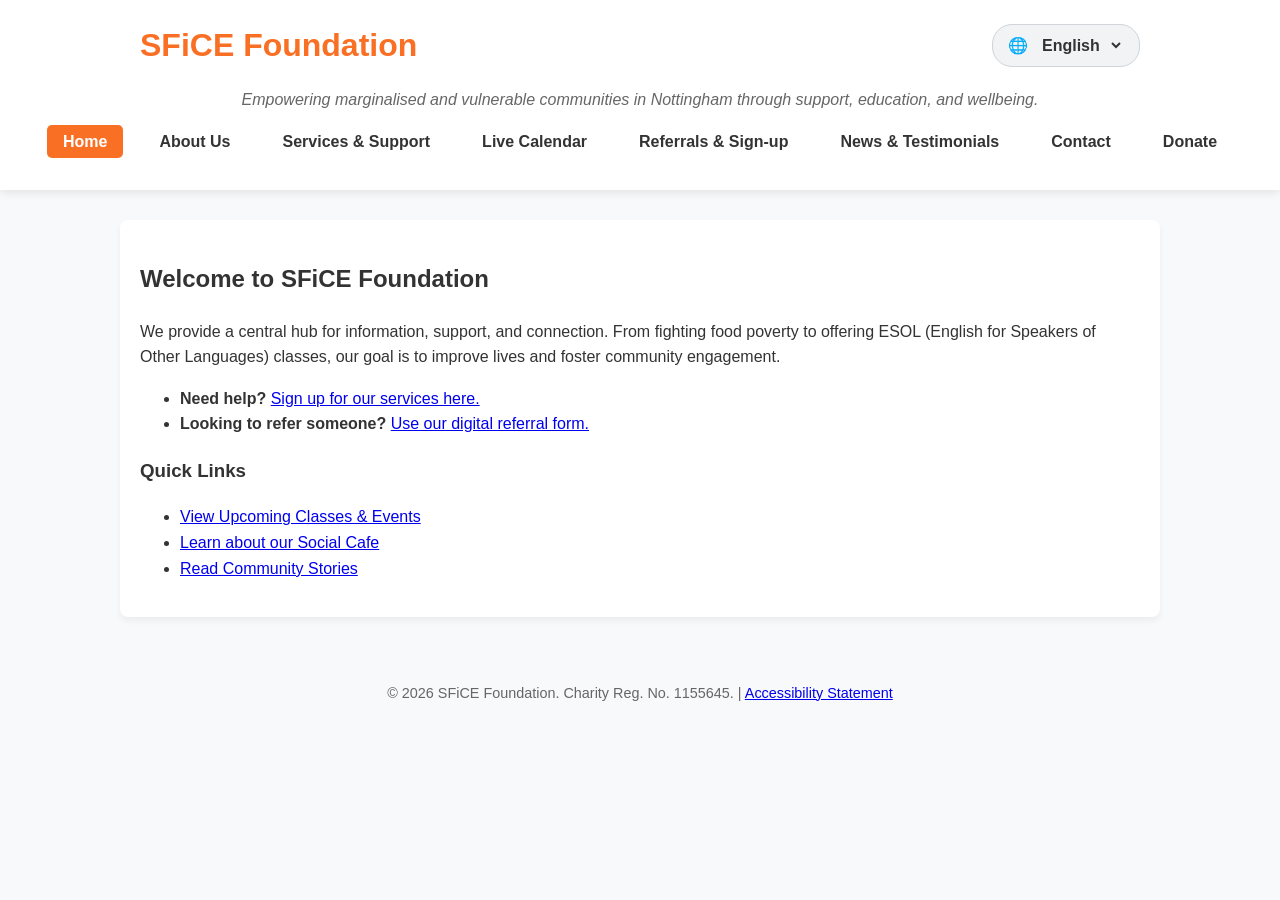
<file: Sfice/index.html>
<!DOCTYPE html>
<html lang="en">
<head>
    <meta charset="UTF-8">
    <meta name="viewport" content="width=device-width, initial-scale=1.0">
    <title>SFiCE Foundation - Supporting Nottingham Communities</title>

    <link rel="stylesheet" href="style.css">

</head>
<body>
    <header>
        <div class="header-top">
            <h1>SFiCE Foundation</h1>
            
            <div class="custom-translate-wrapper">
                <span>🌐</span>
                <select id="customLanguageSelect" onchange="translatePage(this.value)">
                    <option value="en">English</option>
                    <option value="es">Español</option>
                    <option value="ur">اردو</option>
                    <option value="pl">Polski</option>
                    <option value="ar">العربية</option>
                    <option value="fr">Français</option>
                </select>
            </div>
        </div>
        
        <p class="tagline">Empowering marginalised and vulnerable communities in Nottingham through support, education, and wellbeing.</p>
        
        <nav aria-label="Main Navigation">
            <ul>
                <li><a href="index.html" aria-current="page">Home</a></li>
                <li><a href="about.html">About Us</a></li>
                <li><a href="projects.html">Services & Support</a></li>
                <li><a href="calendar.html">Live Calendar</a></li>
                <li><a href="referral.html">Referrals & Sign-up</a></li>
                <li><a href="blog.html">News & Testimonials</a></li>
                <li><a href="contact.html">Contact</a></li>
                <li><a href="donate.html">Donate</a></li>
            </ul>
        </nav>
    </header>
    
    <main>
        <section>
            <h2>Welcome to SFiCE Foundation</h2>
            <p>We provide a central hub for information, support, and connection. From fighting food poverty to offering ESOL (English for Speakers of Other Languages) classes, our goal is to improve lives and foster community engagement.</p>
            <ul>
                <li><strong>Need help?</strong> <a href="referral.html">Sign up for our services here.</a></li>
                <li><strong>Looking to refer someone?</strong> <a href="referral.html">Use our digital referral form.</a></li>
            </ul>
        </section>
        
        <section>
            <h3>Quick Links</h3>
            <ul>
                <li><a href="calendar.html">View Upcoming Classes & Events</a></li>
                <li><a href="projects.html">Learn about our Social Cafe</a></li>
                <li><a href="blog.html">Read Community Stories</a></li>
            </ul>
        </section>
    </main>
    
    <footer>
        <p>&copy; 2026 SFiCE Foundation. Charity Reg. No. 1155645. | <a href="#accessibility">Accessibility Statement</a></p>
    </footer>

    <div id="google_translate_element"></div>

    <script src="translate.js"></script>
    <script type="text/javascript" src="https://translate.google.com/translate_a/element.js?cb=googleTranslateElementInit"></script>
</body>
</html>
</file>
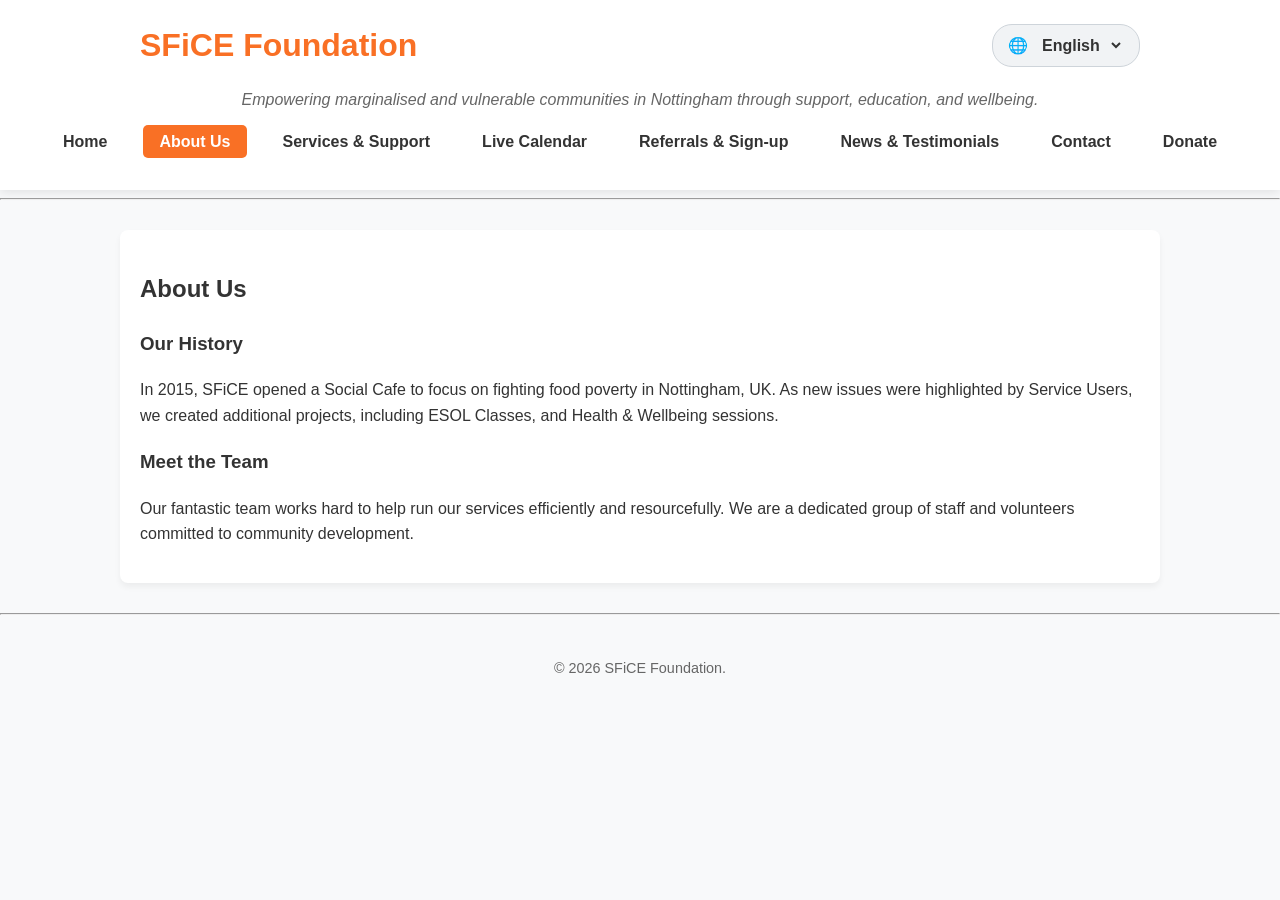
<file: Sfice/about.html>
<!DOCTYPE html>
<html lang="en">
<head>
    <meta charset="UTF-8">
    <meta name="viewport" content="width=device-width, initial-scale=1.0">
    <title>About - SFiCE Foundation</title>

    <link rel="stylesheet" href="style.css">

</head>
<body>
    <header>
        <div class="header-top">
            <h1>SFiCE Foundation</h1>
            
            <div class="custom-translate-wrapper">
                <span>🌐</span>
                <select id="customLanguageSelect" onchange="translatePage(this.value)">
                    <option value="en">English</option>
                    <option value="es">Español</option>
                    <option value="ur">اردو</option>
                    <option value="pl">Polski</option>
                    <option value="ar">العربية</option>
                    <option value="fr">Français</option>
                </select>
            </div>
        </div>
        
        <p class="tagline">Empowering marginalised and vulnerable communities in Nottingham through support, education, and wellbeing.</p>
        
        <nav aria-label="Main Navigation">
            <ul>
                <li><a href="index.html" >Home</a></li>
                <li><a href="about.html" aria-current="page">About Us</a></li>
                <li><a href="projects.html">Services & Support</a></li>
                <li><a href="calendar.html">Live Calendar</a></li>
                <li><a href="referral.html">Referrals & Sign-up</a></li>
                <li><a href="blog.html">News & Testimonials</a></li>
                <li><a href="contact.html">Contact</a></li>
                <li><a href="donate.html">Donate</a></li>
            </ul>
        </nav>
    </header>
    <hr>
    <main>
        <h2>About Us</h2>
        <section>
            <h3>Our History</h3>
            <p>In 2015, SFiCE opened a Social Cafe to focus on fighting food poverty in Nottingham, UK. As new issues were highlighted by Service Users, we created additional projects, including ESOL Classes, and Health & Wellbeing sessions.</p>
        </section>
        <section>
            <h3>Meet the Team</h3>
            <p>Our fantastic team works hard to help run our services efficiently and resourcefully. We are a dedicated group of staff and volunteers committed to community development.</p>
        </section>
    </main>
    <hr>
    <footer>
        <p>&copy; 2026 SFiCE Foundation.</p>
    </footer>

    <div id="google_translate_element"></div>

    <script src="translate.js"></script>
    <script type="text/javascript" src="https://translate.google.com/translate_a/element.js?cb=googleTranslateElementInit"></script>
</body>
</html>
</file>
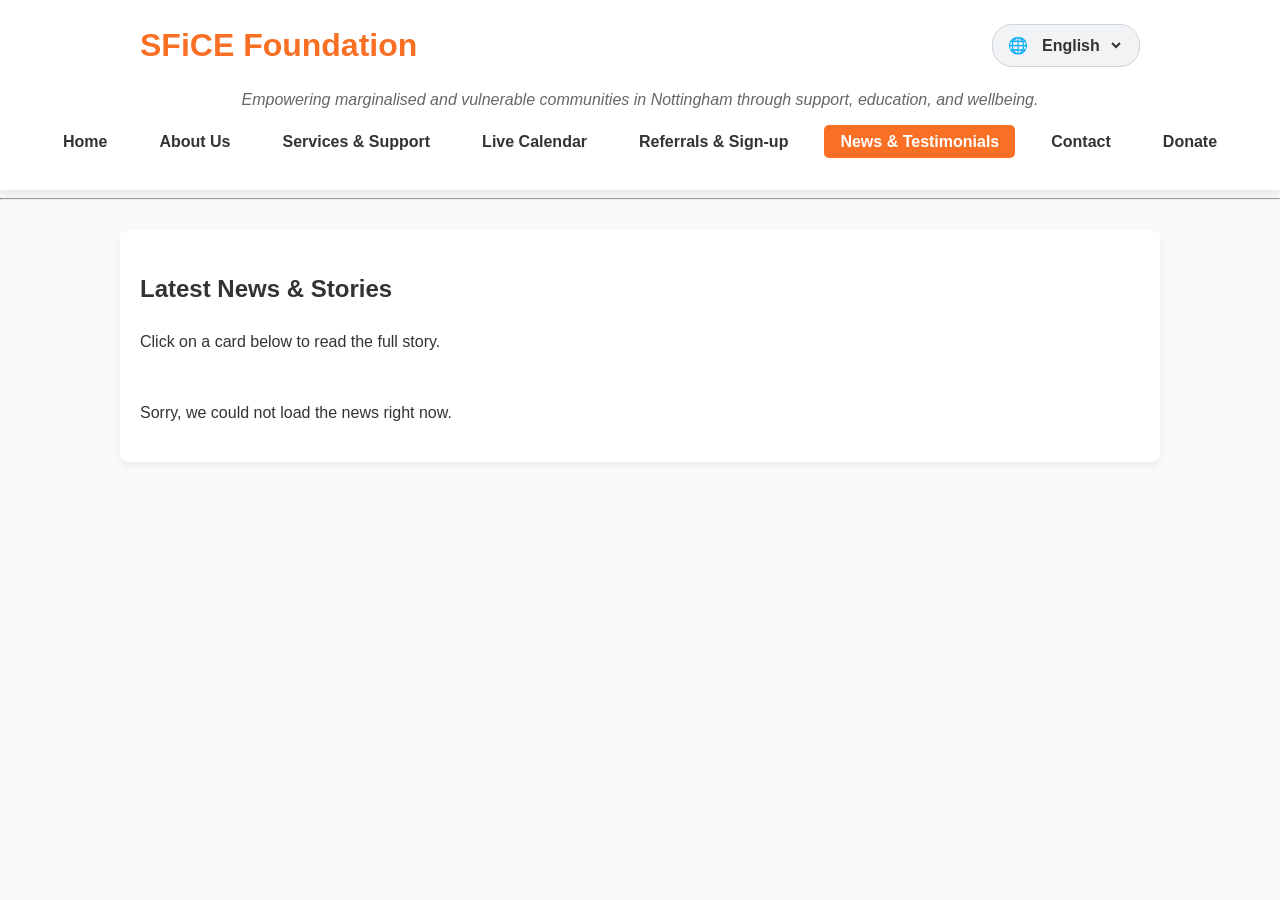
<file: Sfice/blog.html>
<!DOCTYPE html>
<html lang="en">
<head>
    <meta charset="UTF-8">
    <title>News & Testimonials - SFiCE Foundation</title>
    <link rel="stylesheet" href="style.css">
    <style>
        /* General Modern Styling */
        /*body { font-family: 'Segoe UI', Tahoma, Geneva, Verdana, sans-serif; color: #333; line-height: 1.6; }
        header, main, footer { max-width: 1000px; margin: auto; padding: 20px; } */
        
        /* Grid for the Blog Cards */
        .blog-grid {
            display: grid;
            grid-template-columns: repeat(auto-fill, minmax(250px, 1fr));
            gap: 20px;
            margin-top: 30px;
        }
        
        /* Individual Blog Card */
        .blog-card {
            background: #fff;
            border: 1px solid #e0e0e0;
            border-radius: 8px;
            padding: 20px;
            box-shadow: 0 4px 6px rgba(0,0,0,0.05);
            cursor: pointer;
            transition: transform 0.2s, box-shadow 0.2s;
            display: flex;
            flex-direction: column;
            justify-content: center;
            align-items: center;
            text-align: center;
            min-height: 150px;
        }
        .blog-card:hover {
            transform: translateY(-5px);
            box-shadow: 0 8px 15px rgba(0,0,0,0.1);
            border-color: #0056b3;
        }
        .blog-card h3 { margin: 0; color: #0056b3; font-size: 1.2rem; }
        .blog-card p { margin-top: 10px; font-size: 0.9rem; color: #666; }

        /* Modal (Pop-up) Background Overlay */
        .modal {
            display: none; /* Hidden by default */
            position: fixed;
            z-index: 1000;
            left: 0;
            top: 0;
            width: 100%;
            height: 100%;
            background-color: rgba(0, 0, 0, 0.6); 
            backdrop-filter: blur(4px); 
        }

        /* Modal Content Box */
        .modal-content {
            background-color: #fefefe;
            margin: 5% auto;
            padding: 20px;
            border-radius: 12px;
            width: 80%;
            max-width: 800px;
            height: 75vh; 
            box-shadow: 0 10px 25px rgba(0,0,0,0.2);
            position: relative;
            display: flex;
            flex-direction: column;
        }

        /* Close Button */
        .close-btn {
            color: #aaa;
            position: absolute;
            top: 10px;
            right: 20px;
            font-size: 28px;
            font-weight: bold;
            cursor: pointer;
        }
        .close-btn:hover, .close-btn:focus { color: #333; text-decoration: none; }

        /* Iframe inside Modal */
        .modal-iframe {
            width: 100%;
            flex-grow: 1;
            border: none;
            border-radius: 8px;
            margin-top: 15px;
            background: #f9f9f9;
        }
    </style>
</head>
<body>
    <header>
        <div class="header-top">
            <h1>SFiCE Foundation</h1>
            
            <div class="custom-translate-wrapper">
                <span>🌐</span>
                <select id="customLanguageSelect" onchange="translatePage(this.value)">
                    <option value="en">English</option>
                    <option value="es">Español</option>
                    <option value="ur">اردو</option>
                    <option value="pl">Polski</option>
                    <option value="ar">العربية</option>
                    <option value="fr">Français</option>
                </select>
            </div>
        </div>
        
        <p class="tagline">Empowering marginalised and vulnerable communities in Nottingham through support, education, and wellbeing.</p>
        
        <nav aria-label="Main Navigation">
            <ul>
                <li><a href="index.html" >Home</a></li>
                <li><a href="about.html" >About Us</a></li>
                <li><a href="projects.html">Services & Support</a></li>
                <li><a href="calendar.html" >Live Calendar</a></li>
                <li><a href="referral.html" >Referrals & Sign-up</a></li>
                <li><a href="blog.html" aria-current="page">News & Testimonials</a></li>
                <li><a href="contact.html">Contact</a></li>
                <li><a href="donate.html">Donate</a></li>
            </ul>
        </nav>
    </header>
    <hr>
    
    <main>
        <h2>Latest News & Stories</h2>
        <p>Click on a card below to read the full story.</p>
        
        <div id="blogGrid" class="blog-grid">
            <p>Loading latest news...</p>
        </div>

    </main>

    <div id="docModal" class="modal">
        <div class="modal-content">
            <span class="close-btn" onclick="closeModal()">&times;</span>
            <h2 id="modalTitle" style="margin-top: 0;">Document Title</h2>
            <iframe id="modalIframe" class="modal-iframe" src=""></iframe>
        </div>
    </div>

    <div id="google_translate_element"></div>

    <script src="translate.js"></script>
    <script type="text/javascript" src="https://translate.google.com/translate_a/element.js?cb=googleTranslateElementInit"></script>

    <script>
        // --- STEP 1: Fetch live data from Google Apps Script ---
        const webAppUrl = "https://script.google.com/macros/s/AKfycbw3--QwpVc3W7kab5ipHkmtHC37F4w-W1BsZBVDstmQLbItJM61p85xqVxfrUt4JR3NtQ/exec";

        async function loadBlogPosts() {
            const grid = document.getElementById('blogGrid');

            try {
                const response = await fetch(webAppUrl);
                const docs = await response.json();
                
                grid.innerHTML = ''; // Clear loading text
                
                if (docs.length === 0) {
                    grid.innerHTML = '<p>No news articles found right now. Check back soon!</p>';
                    return;
                }

                // Loop through the live documents and build the cards
                docs.forEach(doc => {
                    const card = document.createElement('div');
                    card.className = 'blog-card';
                    
                    card.innerHTML = `
                        <h3>${doc.title}</h3>
                        <p>Published: ${doc.date}</p>
                    `;
                    
                    card.onclick = () => openModal(doc.title, doc.url);
                    grid.appendChild(card);
                });
            } catch (error) {
                console.error("Error fetching docs:", error);
                grid.innerHTML = '<p>Sorry, we could not load the news right now.</p>';
            }
        }

        // Call the function to load the posts when the page opens
        loadBlogPosts();

        // --- STEP 2: Handle the Modal (Pop-up) Logic ---
        const modal = document.getElementById('docModal');
        const modalTitle = document.getElementById('modalTitle');
        const modalIframe = document.getElementById('modalIframe');

        function openModal(title, docUrl) {
            modalTitle.innerText = title;
            modalIframe.src = docUrl; // Load the doc into the pop-up
            modal.style.display = "block"; // Show the modal
        }

        function closeModal() {
            modal.style.display = "none"; // Hide the modal
            modalIframe.src = ""; // Clear the iframe to stop it loading in the background
        }

        // Close modal if user clicks outside the white box
        window.onclick = function(event) {
            if (event.target == modal) {
                closeModal();
            }
        }
    </script>
    
</body>
</html>
</file>
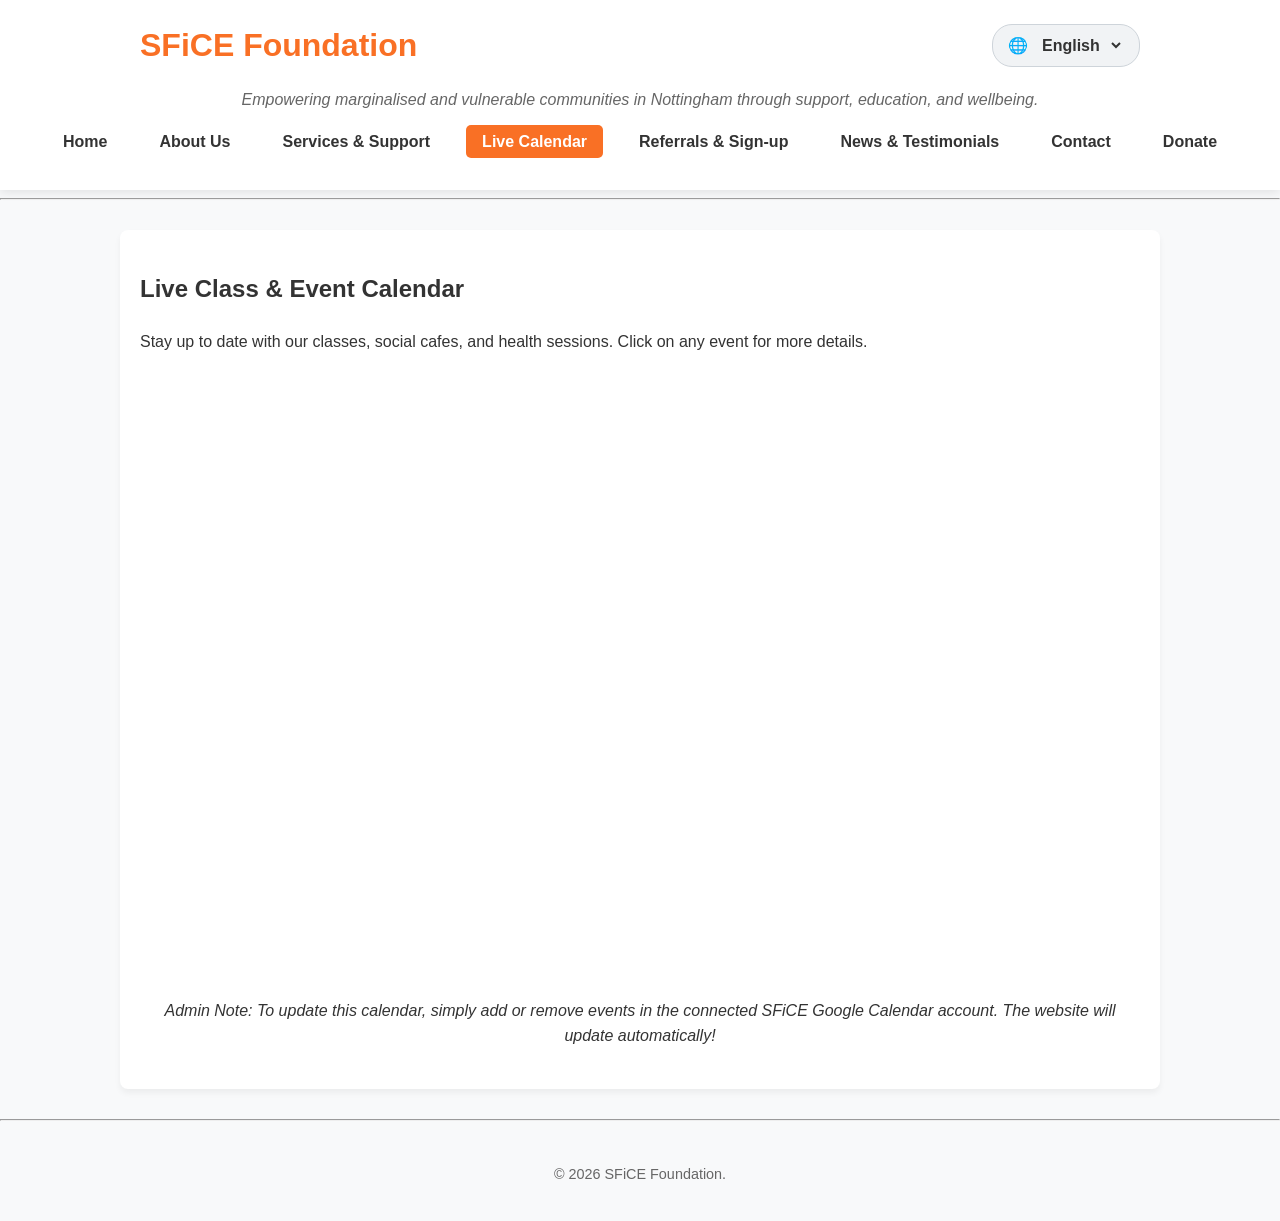
<file: Sfice/calendar.html>
<!DOCTYPE html>
<html lang="en">
<head>
    <meta charset="UTF-8">
    <meta name="viewport" content="width=device-width, initial-scale=1.0">
    <title>Live Calendar - SFiCE Foundation</title>

    <link rel="stylesheet" href="style.css">
</head>
<body>
    <header>
        <div class="header-top">
            <h1>SFiCE Foundation</h1>
            
            <div class="custom-translate-wrapper">
                <span>🌐</span>
                <select id="customLanguageSelect" onchange="translatePage(this.value)">
                    <option value="en">English</option>
                    <option value="es">Español</option>
                    <option value="ur">اردو</option>
                    <option value="pl">Polski</option>
                    <option value="ar">العربية</option>
                    <option value="fr">Français</option>
                </select>
            </div>
        </div>
        
        <p class="tagline">Empowering marginalised and vulnerable communities in Nottingham through support, education, and wellbeing.</p>
        
        <nav aria-label="Main Navigation">
            <ul>
                <li><a href="index.html" >Home</a></li>
                <li><a href="about.html" >About Us</a></li>
                <li><a href="projects.html">Services & Support</a></li>
                <li><a href="calendar.html" aria-current="page">Live Calendar</a></li>
                <li><a href="referral.html">Referrals & Sign-up</a></li>
                <li><a href="blog.html">News & Testimonials</a></li>
                <li><a href="contact.html">Contact</a></li>
                <li><a href="donate.html">Donate</a></li>
            </ul>
        </nav>
    </header>
    <hr>
    <main>
        <h2>Live Class & Event Calendar</h2>
        <p>Stay up to date with our classes, social cafes, and health sessions. Click on any event for more details.</p>
        
        <div style="text-align: center; margin: 20px 0;">
            <iframe src="https://calendar.google.com/calendar/embed?src=sficeorganisation%40gmail.com&ctz=Europe%2FLondon" style="border: 0" width="800" height="600" frameborder="0" scrolling="no"></iframe>        
        <p><em>Admin Note: To update this calendar, simply add or remove events in the connected SFiCE Google Calendar account. The website will update automatically!</em></p>
    </main>
    <hr>
    <footer>
        <p>&copy; 2026 SFiCE Foundation.</p>
    </footer>
    
    <div id="google_translate_element"></div>

    <script src="translate.js"></script>
    <script type="text/javascript" src="https://translate.google.com/translate_a/element.js?cb=googleTranslateElementInit"></script>
</body>
</html>
</file>
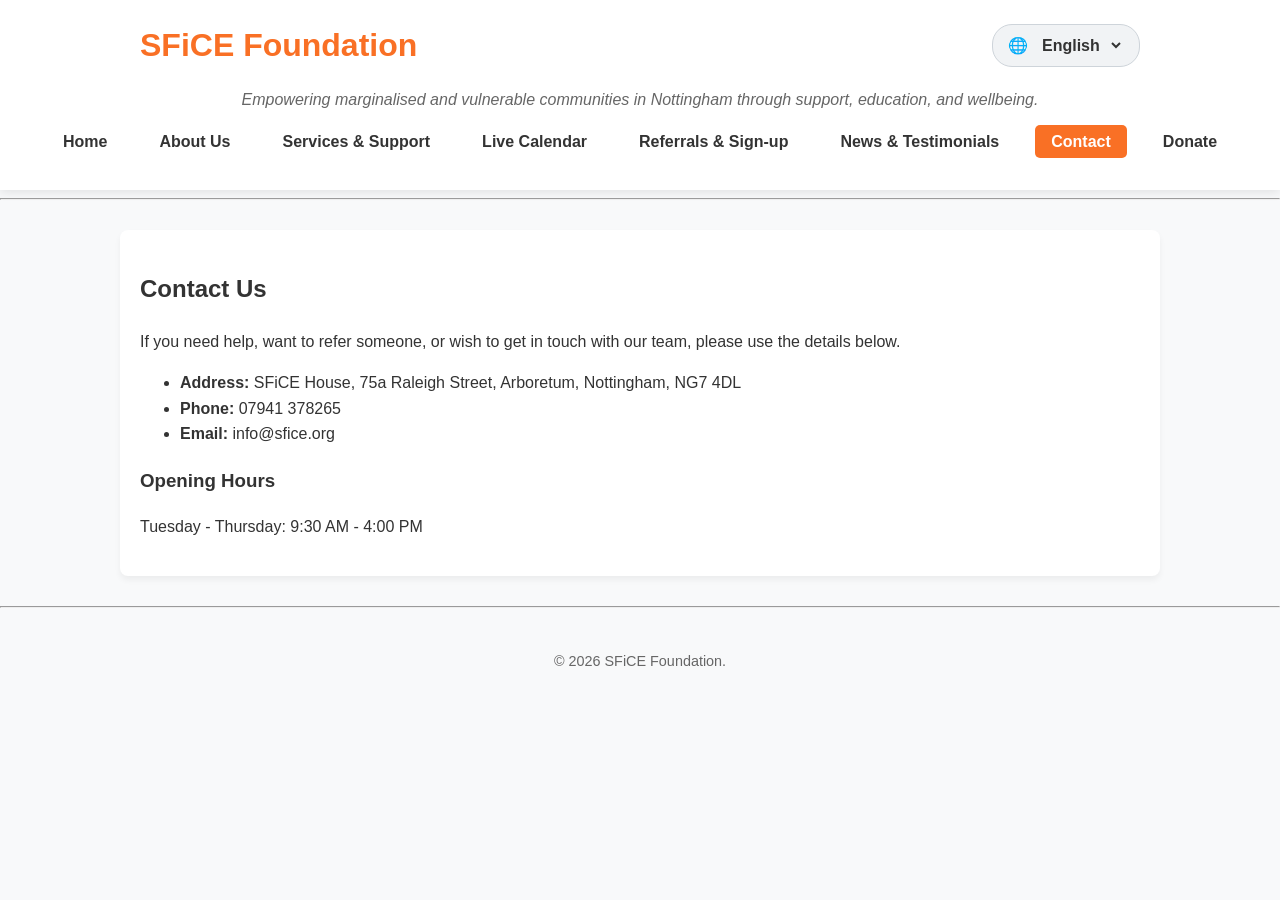
<file: Sfice/contact.html>
<!DOCTYPE html>
<html lang="en">
<head>
    <meta charset="UTF-8">
    <title>Contact Us - SFiCE Foundation</title>

    <link rel="stylesheet" href="style.css">
</head>
<body>
    <header>
        <div class="header-top">
            <h1>SFiCE Foundation</h1>
            
            <div class="custom-translate-wrapper">
                <span>🌐</span>
                <select id="customLanguageSelect" onchange="translatePage(this.value)">
                    <option value="en">English</option>
                    <option value="es">Español</option>
                    <option value="ur">اردو</option>
                    <option value="pl">Polski</option>
                    <option value="ar">العربية</option>
                    <option value="fr">Français</option>
                </select>
            </div>
        </div>
        
        <p class="tagline">Empowering marginalised and vulnerable communities in Nottingham through support, education, and wellbeing.</p>
        
        <nav aria-label="Main Navigation">
            <ul>
                <li><a href="index.html" >Home</a></li>
                <li><a href="about.html" >About Us</a></li>
                <li><a href="projects.html">Services & Support</a></li>
                <li><a href="calendar.html" >Live Calendar</a></li>
                <li><a href="referral.html" >Referrals & Sign-up</a></li>
                <li><a href="blog.html">News & Testimonials</a></li>
                <li><a href="contact.html" aria-current="page">Contact</a></li>
                <li><a href="donate.html">Donate</a></li>
            </ul>
        </nav>
    </header>
    <hr>
    <main>
        <h2>Contact Us</h2>
        <p>If you need help, want to refer someone, or wish to get in touch with our team, please use the details below.</p>
        <ul>
            <li><strong>Address:</strong> SFiCE House, 75a Raleigh Street, Arboretum, Nottingham, NG7 4DL</li>
            <li><strong>Phone:</strong> 07941 378265</li>
            <li><strong>Email:</strong> info@sfice.org</li>
        </ul>
        <h3>Opening Hours</h3>
        <p>Tuesday - Thursday: 9:30 AM - 4:00 PM</p>
    </main>
    <hr>
    <footer>
        <p>&copy; 2026 SFiCE Foundation.</p>
    </footer>

    <div id="google_translate_element"></div>

    <script src="translate.js"></script>
    <script type="text/javascript" src="https://translate.google.com/translate_a/element.js?cb=googleTranslateElementInit"></script>
</body>
</html>
</file>
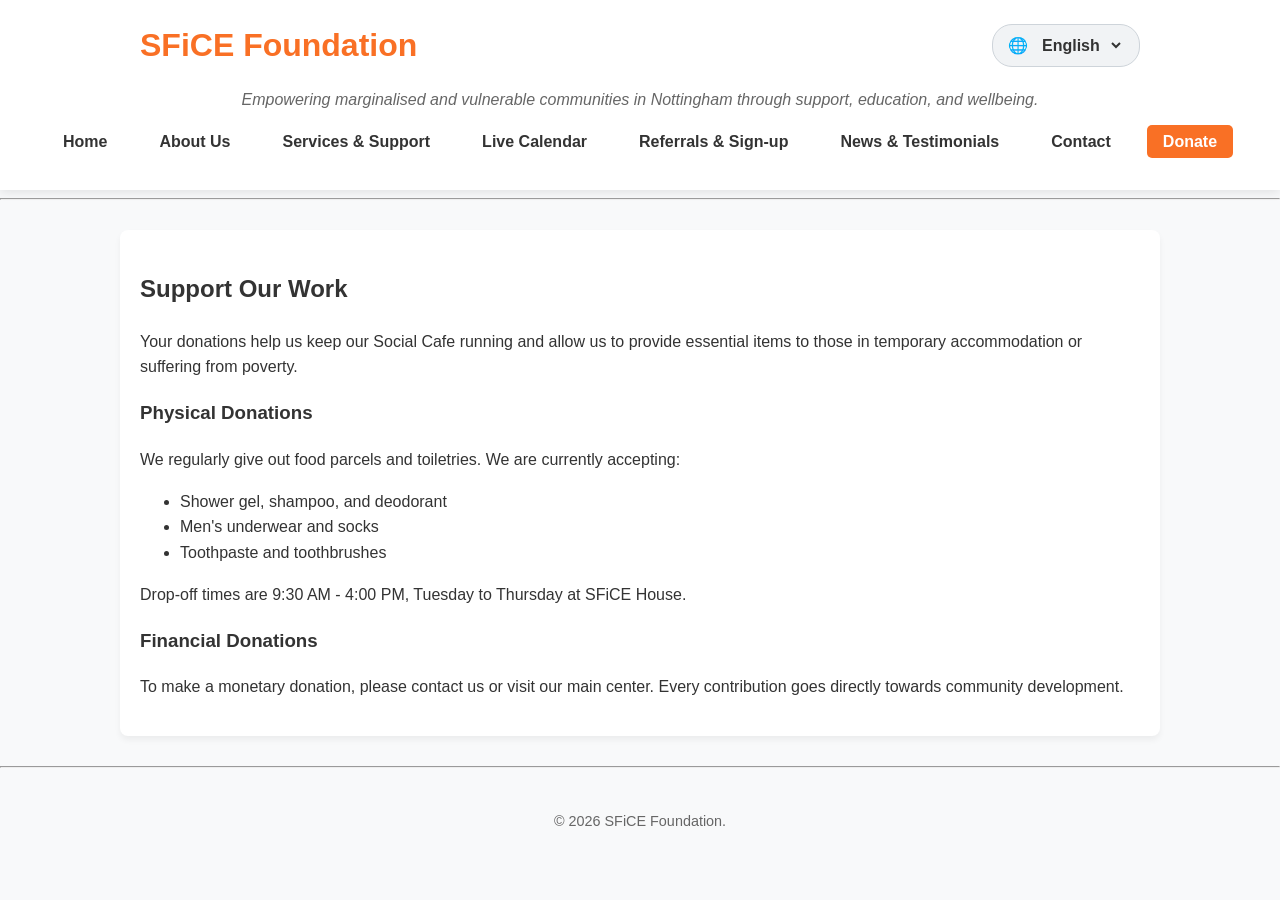
<file: Sfice/donate.html>
<!DOCTYPE html>
<html lang="en">
<head>
    <meta charset="UTF-8">
    <title>Donate - SFiCE Foundation</title>

    <link rel="stylesheet" href="style.css">
</head>
<body>
    <header>
        <div class="header-top">
            <h1>SFiCE Foundation</h1>
            
            <div class="custom-translate-wrapper">
                <span>🌐</span>
                <select id="customLanguageSelect" onchange="translatePage(this.value)">
                    <option value="en">English</option>
                    <option value="es">Español</option>
                    <option value="ur">اردو</option>
                    <option value="pl">Polski</option>
                    <option value="ar">العربية</option>
                    <option value="fr">Français</option>
                </select>
            </div>
        </div>
        
        <p class="tagline">Empowering marginalised and vulnerable communities in Nottingham through support, education, and wellbeing.</p>
        
        <nav aria-label="Main Navigation">
            <ul>
                <li><a href="index.html" >Home</a></li>
                <li><a href="about.html" >About Us</a></li>
                <li><a href="projects.html">Services & Support</a></li>
                <li><a href="calendar.html" >Live Calendar</a></li>
                <li><a href="referral.html" >Referrals & Sign-up</a></li>
                <li><a href="blog.html">News & Testimonials</a></li>
                <li><a href="contact.html">Contact</a></li>
                <li><a href="donate.html" aria-current="page">Donate</a></li>
            </ul>
        </nav>
    </header>
    <hr>
    <main>
        <h2>Support Our Work</h2>
        <p>Your donations help us keep our Social Cafe running and allow us to provide essential items to those in temporary accommodation or suffering from poverty.</p>
        
        <h3>Physical Donations</h3>
        <p>We regularly give out food parcels and toiletries. We are currently accepting:</p>
        <ul>
            <li>Shower gel, shampoo, and deodorant</li>
            <li>Men's underwear and socks</li>
            <li>Toothpaste and toothbrushes</li>
        </ul>
        <p>Drop-off times are 9:30 AM - 4:00 PM, Tuesday to Thursday at SFiCE House.</p>

        <h3>Financial Donations</h3>
        <p>To make a monetary donation, please contact us or visit our main center. Every contribution goes directly towards community development.</p>
    </main>
    <hr>
    <footer>
        <p>&copy; 2026 SFiCE Foundation.</p>
    </footer>

    <div id="google_translate_element"></div>

    <script src="translate.js"></script>
    <script type="text/javascript" src="https://translate.google.com/translate_a/element.js?cb=googleTranslateElementInit"></script>
</body>
</html>
</file>
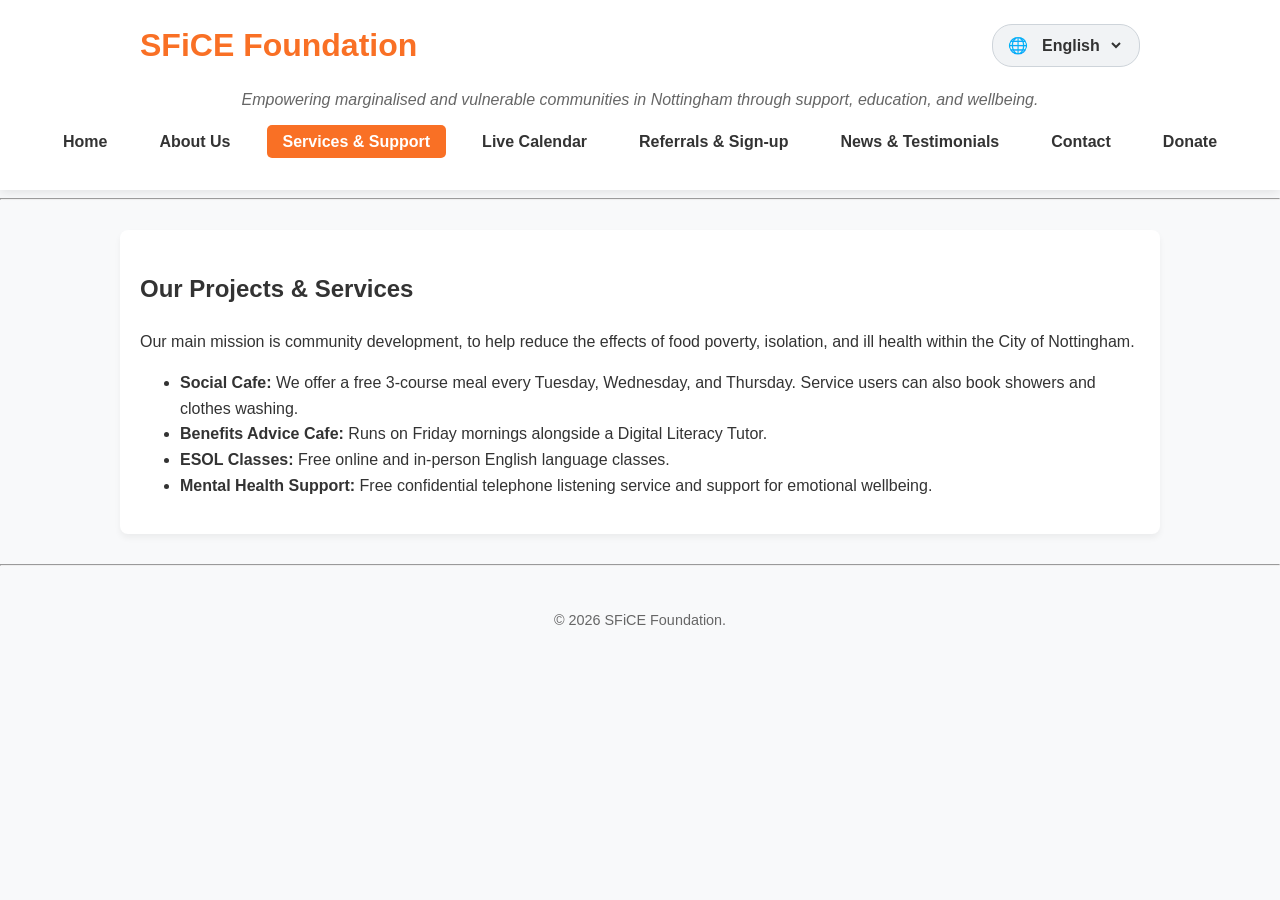
<file: Sfice/projects.html>
<!DOCTYPE html>
<html lang="en">
<head>
    <meta charset="UTF-8">
    <title>Projects & Services - SFiCE Foundation</title>

    <link rel="stylesheet" href="style.css">
</head>
<body>
    <header>
        <div class="header-top">
            <h1>SFiCE Foundation</h1>
            
            <div class="custom-translate-wrapper">
                <span>🌐</span>
                <select id="customLanguageSelect" onchange="translatePage(this.value)">
                    <option value="en">English</option>
                    <option value="es">Español</option>
                    <option value="ur">اردو</option>
                    <option value="pl">Polski</option>
                    <option value="ar">العربية</option>
                    <option value="fr">Français</option>
                </select>
            </div>
        </div>
        
        <p class="tagline">Empowering marginalised and vulnerable communities in Nottingham through support, education, and wellbeing.</p>
        
        <nav aria-label="Main Navigation">
            <ul>
                <li><a href="index.html" >Home</a></li>
                <li><a href="about.html" >About Us</a></li>
                <li><a href="projects.html" aria-current="page">Services & Support</a></li>
                <li><a href="calendar.html" >Live Calendar</a></li>
                <li><a href="referral.html">Referrals & Sign-up</a></li>
                <li><a href="blog.html">News & Testimonials</a></li>
                <li><a href="contact.html">Contact</a></li>
                <li><a href="donate.html">Donate</a></li>
            </ul>
        </nav>
    </header>
    <hr>
    <main>
        <h2>Our Projects & Services</h2>
        <p>Our main mission is community development, to help reduce the effects of food poverty, isolation, and ill health within the City of Nottingham.</p>
        <ul>
            <li><strong>Social Cafe:</strong> We offer a free 3-course meal every Tuesday, Wednesday, and Thursday. Service users can also book showers and clothes washing.</li>
            <li><strong>Benefits Advice Cafe:</strong> Runs on Friday mornings alongside a Digital Literacy Tutor.</li>
            <li><strong>ESOL Classes:</strong> Free online and in-person English language classes.</li>
            <li><strong>Mental Health Support:</strong> Free confidential telephone listening service and support for emotional wellbeing.</li>
        </ul>
    </main>
    <hr>
    <footer>
        <p>&copy; 2026 SFiCE Foundation.</p>
    </footer>
    <div id="google_translate_element"></div>

    <script src="translate.js"></script>
    <script type="text/javascript" src="https://translate.google.com/translate_a/element.js?cb=googleTranslateElementInit"></script>
</body>
</html>
</file>
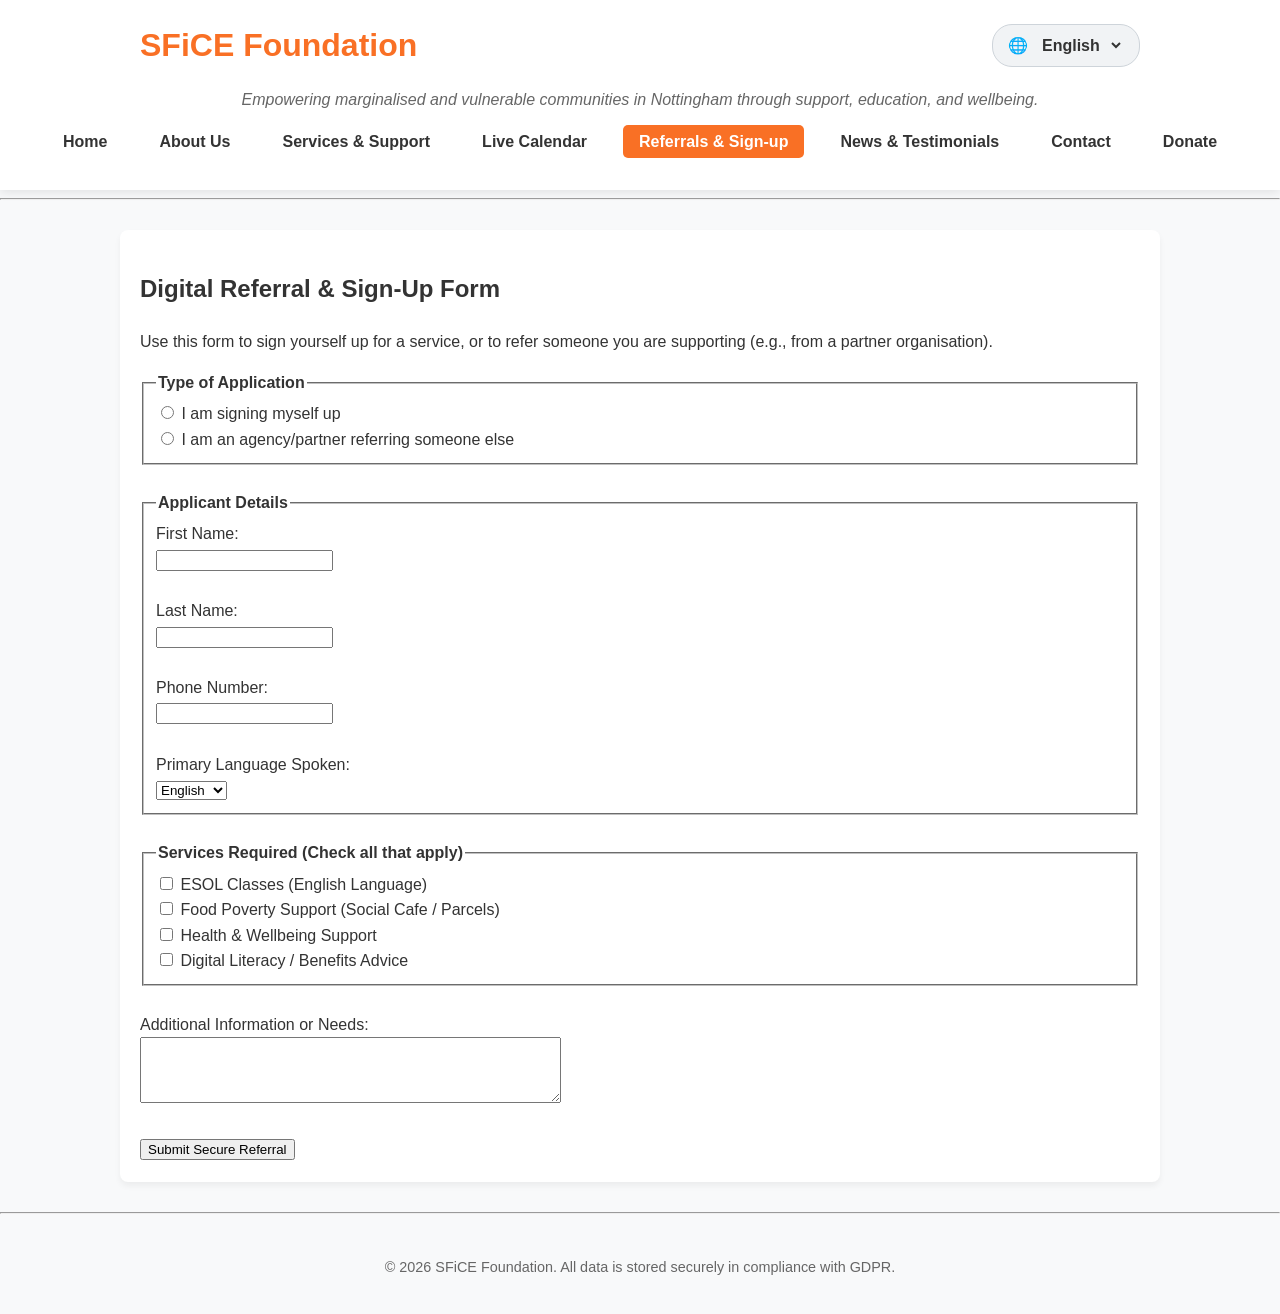
<file: Sfice/referral.html>
<!DOCTYPE html>
<html lang="en">
<head>
    <meta charset="UTF-8">
    <title>Referrals & Sign-Up - SFiCE Foundation</title>

    <link rel="stylesheet" href="style.css">
</head>
<body>
    <header>
        <div class="header-top">
            <h1>SFiCE Foundation</h1>
            
            <div class="custom-translate-wrapper">
                <span>🌐</span>
                <select id="customLanguageSelect" onchange="translatePage(this.value)">
                    <option value="en">English</option>
                    <option value="es">Español</option>
                    <option value="ur">اردو</option>
                    <option value="pl">Polski</option>
                    <option value="ar">العربية</option>
                    <option value="fr">Français</option>
                </select>
            </div>
        </div>
        
        <p class="tagline">Empowering marginalised and vulnerable communities in Nottingham through support, education, and wellbeing.</p>
        
        <nav aria-label="Main Navigation">
            <ul>
                <li><a href="index.html" >Home</a></li>
                <li><a href="about.html" >About Us</a></li>
                <li><a href="projects.html">Services & Support</a></li>
                <li><a href="calendar.html" >Live Calendar</a></li>
                <li><a href="referral.html" aria-current="page">Referrals & Sign-up</a></li>
                <li><a href="blog.html">News & Testimonials</a></li>
                <li><a href="contact.html">Contact</a></li>
                <li><a href="donate.html">Donate</a></li>
            </ul>
        </nav>
    </header>
    <hr>
    <main>
        <h2>Digital Referral & Sign-Up Form</h2>
        <p>Use this form to sign yourself up for a service, or to refer someone you are supporting (e.g., from a partner organisation).</p>
        
        <form action="#" method="POST">
            <fieldset>
                <legend><strong>Type of Application</strong></legend>
                <input type="radio" id="self_signup" name="app_type" value="self">
                <label for="self_signup">I am signing myself up</label><br>
                
                <input type="radio" id="partner_referral" name="app_type" value="referral">
                <label for="partner_referral">I am an agency/partner referring someone else</label>
            </fieldset>
            <br>
            
            <fieldset>
                <legend><strong>Applicant Details</strong></legend>
                <label for="fname">First Name:</label><br>
                <input type="text" id="fname" name="fname" required><br><br>
                
                <label for="lname">Last Name:</label><br>
                <input type="text" id="lname" name="lname" required><br><br>

                <label for="phone">Phone Number:</label><br>
                <input type="tel" id="phone" name="phone"><br><br>

                <label for="language">Primary Language Spoken:</label><br>
                <select id="language" name="language">
                    <option value="english">English</option>
                    <option value="spanish">Español</option>
                    <option value="urdu">اردو</option>
                    <option value="polish">Polski</option>
                    <option value="other">Other</option>
                </select>
            </fieldset>
            <br>

            <fieldset>
                <legend><strong>Services Required (Check all that apply)</strong></legend>
                <input type="checkbox" id="esol" name="services" value="esol">
                <label for="esol">ESOL Classes (English Language)</label><br>
                
                <input type="checkbox" id="food" name="services" value="food">
                <label for="food">Food Poverty Support (Social Cafe / Parcels)</label><br>
                
                <input type="checkbox" id="health" name="services" value="health">
                <label for="health">Health & Wellbeing Support</label><br>
                
                <input type="checkbox" id="digital" name="services" value="digital">
                <label for="digital">Digital Literacy / Benefits Advice</label>
            </fieldset>
            <br>

            <label for="notes">Additional Information or Needs:</label><br>
            <textarea id="notes" name="notes" rows="4" cols="50"></textarea><br><br>

            <input type="submit" value="Submit Secure Referral">
        </form>
    </main>
    <hr>
    <footer>
        <p>&copy; 2026 SFiCE Foundation. All data is stored securely in compliance with GDPR.</p>
    </footer>

    <div id="google_translate_element"></div>

    <script src="translate.js"></script>
    <script type="text/javascript" src="https://translate.google.com/translate_a/element.js?cb=googleTranslateElementInit"></script>
</body>
</html>
</file>
<file: Sfice/style.css>
/* --- 1. MODERN WEBSITE DESIGN --- */
        /* #0056b3 old blue used in website */
        :root {
            --primary-color: #f97025;
            --text-color: #333;
            --bg-color: #f8f9fa;
        }
        
        body {
            font-family: 'Segoe UI', Tahoma, Geneva, Verdana, sans-serif;
            color: var(--text-color);
            line-height: 1.6;
            margin: 0;
            padding: 0;
            background-color: var(--bg-color);
        }

        header {
            background-color: white;
            padding: 20px;
            box-shadow: 0 2px 10px rgba(0,0,0,0.1);
        }

        .header-top {
            display: flex;
            justify-content: space-between;
            align-items: center;
            max-width: 1000px;
            margin: 0 auto;
        }

        h1 { margin: 0; color: var(--primary-color); }
        .tagline { text-align: center; color: #666; font-style: italic; }

        /* Navigation Menu */
        nav ul {
            list-style: none;
            padding: 0;
            display: flex;
            justify-content: center;
            gap: 20px;
            flex-wrap: wrap;
        }
        
        nav a {
            text-decoration: none;
            color: var(--text-color);
            font-weight: bold;
            padding: 8px 16px;
            border-radius: 5px;
            transition: background-color 0.3s;
        }
        
        nav a:hover, nav a[aria-current="page"] {
            background-color: var(--primary-color);
            color: white;
        }

        main {
            max-width: 1000px;
            margin: 30px auto;
            padding: 20px;
            background: white;
            border-radius: 8px;
            box-shadow: 0 4px 6px rgba(0,0,0,0.05);
        }

        footer {
            text-align: center;
            padding: 20px;
            color: #666;
            font-size: 0.9rem;
        }

        /* --- 2. CUSTOM TRANSLATE UI --- */
        .custom-translate-wrapper {
            display: flex;
            align-items: center;
            gap: 10px;
            background: #f1f3f5;
            padding: 8px 15px;
            border-radius: 20px;
            border: 1px solid #ced4da;
        }

        .custom-translate-wrapper select {
            background: transparent;
            border: none;
            font-size: 1rem;
            font-weight: bold;
            color: var(--text-color);
            cursor: pointer;
            outline: none;
        }

        /* --- 3. THE ULTIMATE GOOGLE BANNER BLOCKER --- */
        #google_translate_element { display: none !important; } /* Hides original widget */
        
        /* This specifically targets the pop-up iframe you screenshotted */
        iframe.skiptranslate { display: none !important; visibility: hidden !important; }
        .goog-te-banner-frame { display: none !important; visibility: hidden !important; }
        
        /* Stops Google from pushing the top of the webpage down */
        body { top: 0px !important; position: static !important; min-height: 100vh; }
        
        /* Removes the hover popups and yellow highlights */
        .goog-tooltip { display: none !important; }
        .goog-tooltip:hover { display: none !important; }
        .goog-text-highlight { background-color: transparent !important; box-shadow: none !important; }
</file>
